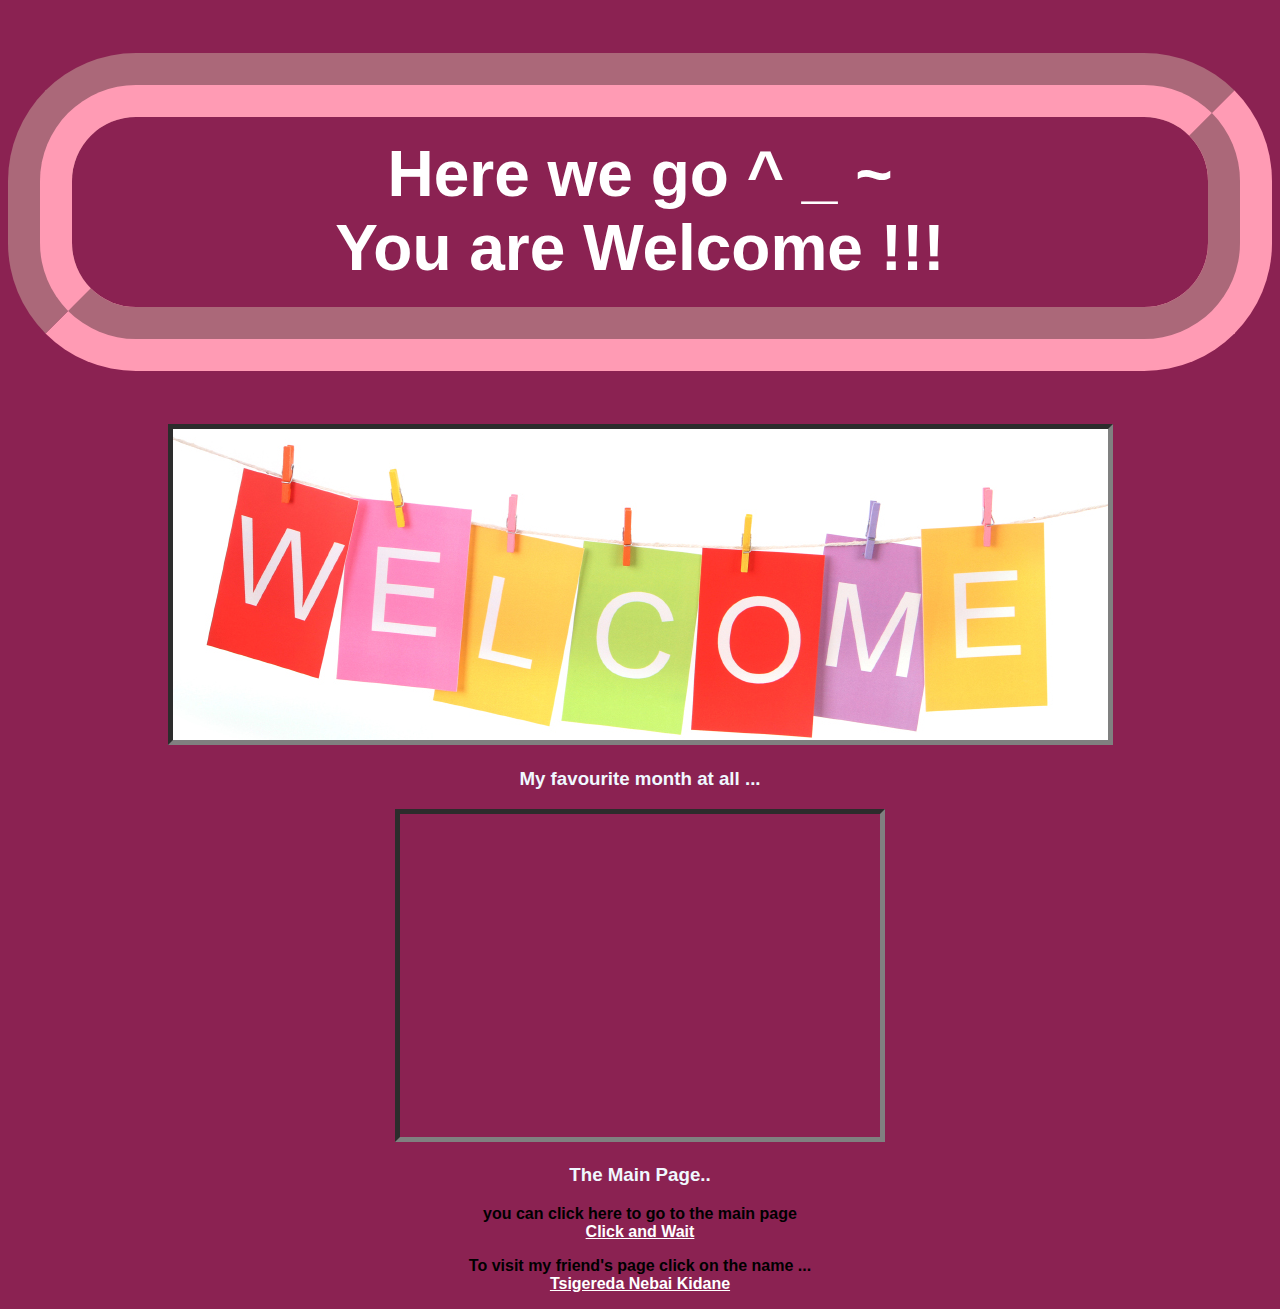
<file: index.html>
<!DOCTYPE html>
<html lang="en">
<head>

    <meta charset="UTF-8">
    <meta name="viewport" content="width=device-width, initial-scale=1.0">
     <link href="portfolio/css/style.css" rel="stylesheet" type="text/css">
    <title>Marwa Ahmad</title>
</head>
<body style="text-align: center">

 <header>
    
     <h2> Here we go ^ _ ~ <br>
         You are Welcome !!! </h2>
     
 </header>
 <img src="portfolio/images/welcome.jpg" alt="say welcome">
  
    <h3>My favourite month at all ...<br>  </h3>
  <p>
    <iframe src="https://giphy.com/embed/YTI8z6jRzCVJm" width="480" height="323" frameBorder="0" class="giphy-embed" allowFullScreen></iframe></p>
  <article>
   <header>
       <h3> The Main Page.. </h3>
   </header>
   <p> you can click  here to go to the main page<br>
       <a href="portfolio/index.html"> Click and Wait</a></p>
    
    <p> To visit my friend's page click on the name ... <br>
    <a href="../tsigereda-nebai-kidane/index.html">Tsigereda Nebai Kidane </a>
      </p>
      
   </article>
   
</body>
</html>
</file>
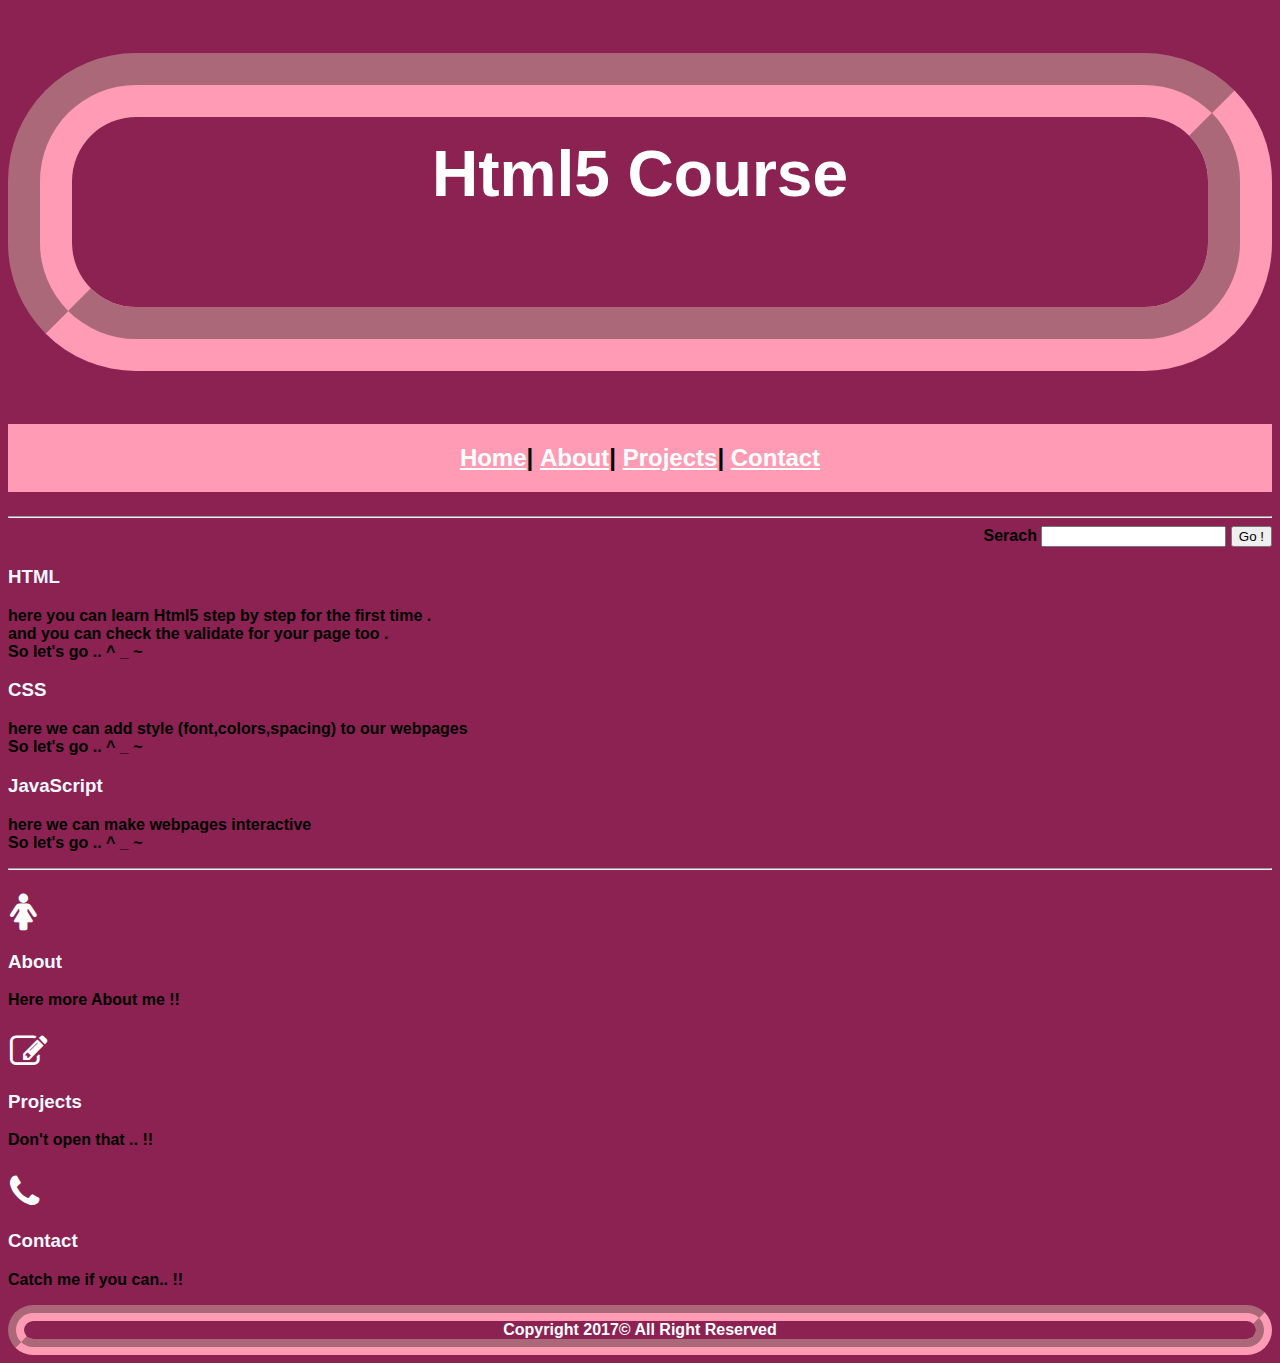
<file: portfolio/index.html>
<!DOCTYPE html>
<html lang="en">
<head>
    <meta charset="UTF-8">
    <meta name="viewport" content="width=device-width, initial-scale=1.0">
    <link href="css/style.css" rel="stylesheet" type="text/css">
    <title>portfolio | Marwa Ahmad</title>
</head>
<body>
    <header>
        <h2> Html5 Course</h2>
    </header>
    <nav>
        <ul>
            <li> <a href="index.html"> Home</a></li>
            <li> <a href="about/index.html">About</a></li>
            <li><a href="project/index.html">Projects</a></li> 
            <li><a href="contact/index.html">Contact</a></li>
        </ul>
    </nav><hr>
    <form style="text-align: right">
        <div>
            <label for="serach">Serach</label>
            <input type="text" id="search" name="searchbyid">
            <button type="button"> Go ! </button>
        </div>
    </form>
    <article>
        <header>
            <h3> HTML</h3>
        </header>
        <p> here you can learn Html5 step by step for the first time .<br>
        and you can check the validate for your page too . <br>
        So let's go  .. ^ _ ~ </p>
    </article>
      <article>
        <header>
            <h3> CSS</h3>
        </header>
        <p> here we can add style (font,colors,spacing) to our webpages<br>
         So let's go  .. ^ _ ~
        </p>
    </article>
      <article>
        <header>
            <h3> JavaScript</h3>
        </header>
        <p>  here we can make webpages interactive <br>
           So let's go  .. ^ _ ~
         </p>
    </article>
    <hr>
    <div class="col">
       <a href="about/index.html">
       <h3><i class="fa fa-female fa-2x" aria-hidden="true"></i><br>
       About</h3>
       <p> Here more About me !!</p>
       </a>
       </div>
       <div class="col">
       <a href="project/index.html">
       <h3><i class="fa fa-pencil-square-o fa-2x" aria-hidden="true"></i><br>
       Projects</h3>
       <p>Don't open that .. !!</p>
       </a>
       </div>
       <div class="col">
       <a href="contact/index.html">
       <h3><i class=" fa fa-phone fa-2x" aria-hidden="true"></i><br>
       Contact</h3>
       <p>Catch me if you can.. !!</p>
       </a>
       </div>       
    <footer>Copyright 2017© All Right Reserved</footer>
</body>
</html>
</file>
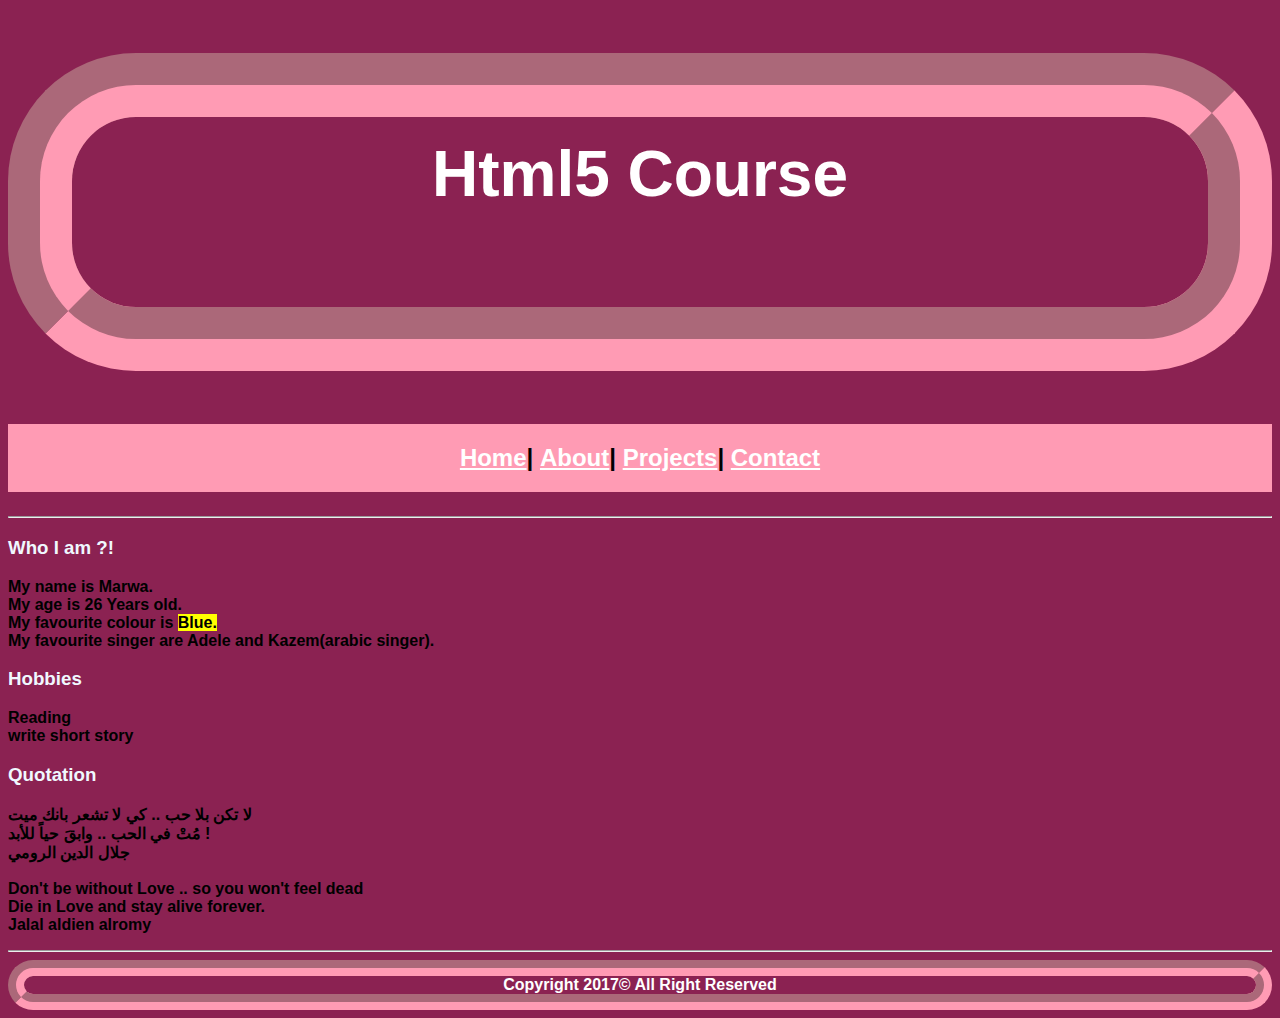
<file: portfolio/about/index.html>
<!DOCTYPE html>
<html lang="en">
<head>
    <meta charset="UTF-8">
    <meta name="viewport" content="width=device-width, initial-scale=1.0">
     <link href="../css/style.css" rel="stylesheet" type="text/css">
    <title>About | Marwa Ahmad</title>
</head>
<body>
    <header>
        <h2> Html5 Course</h2>
    </header>
    <nav>
        <ul>
            <li> <a href="../index.html"> Home</a></li>
            <li> <a href="index.html">About</a></li>
            <li><a href="../project/index.html">Projects</a></li> 
            <li><a href="../contact/index.html">Contact</a></li>
        </ul>
    </nav><hr>
    <article> 
    <header>
        <h3> Who I am ?!</h3>
    </header>
    <p>
        My name is Marwa. <br>
        My age is 26 Years old. <br>
        My favourite colour is <mark>Blue.</mark><br>
        My favourite singer are Adele and Kazem(arabic singer). <br>
    </p>
    </article>
    <article>
        <header>
            <h3> Hobbies</h3>
        </header>
         
            <p>
              Reading<br>
                write short story
            
        
    </p>
    </article>
    <article>
        <header>
            <h3>Quotation</h3>
        </header>
        <p>
            لا تكن بلا حب .. كي لا تشعر بانك ميت <br>
            مُتْ في الحب .. وابقَ حياً للأبد ! <br>
            <strong>            جلال الدين الرومي <br> <br></strong>
            Don't be without Love .. so you won't feel dead <br>
            Die in Love and stay alive forever.<br>
            <strong>  Jalal aldien alromy <br></strong>
            
        </p>
    </article>
    <hr>
    <footer>Copyright 2017© All Right Reserved</footer>
</body>
</html>
</file>
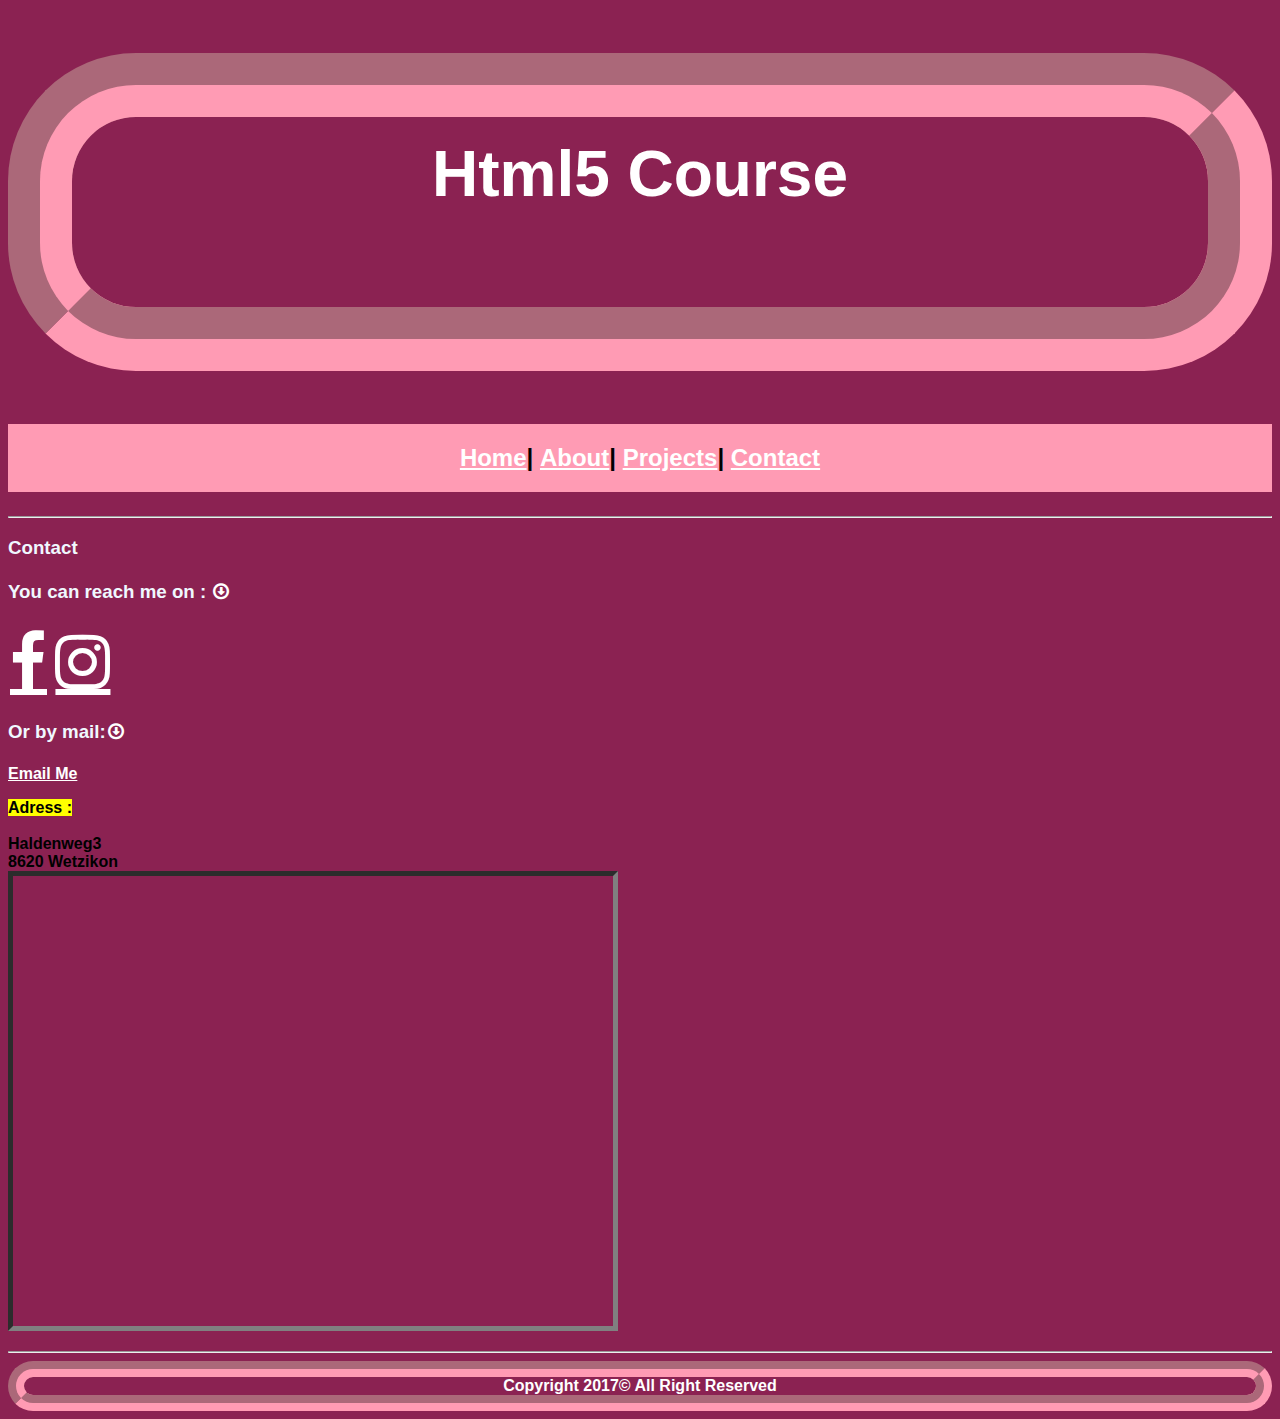
<file: portfolio/contact/index.html>
<!DOCTYPE html>
<html lang="en">
<head>
    <meta charset="UTF-8">
    <meta name="viewport" content="width=device-width, initial-scale=1.0">
     <link href="../css/style.css" rel="stylesheet" type="text/css">
    <title>contact | Marwa Ahmad</title>
</head>
<body>
    <header>
        <h2> Html5 Course</h2>
    </header>
    <nav>
        <ul>
            <li> <a href="../index.html"> Home</a></li>
            <li> <a href="../about/index.html">About</a></li>
            <li><a href="../project/index.html">Projects</a></li> 
            <li><a href="index.html">Contact</a></li>
        </ul>
    </nav><hr>
    <article>
       <header>
        <h3>Contact </h3>
        </header>
       <h3>You can reach me on : <i class="fa fa-arrow-circle-o-down" aria-hidden="true"></i>
</h3>
<a href="https://www.facebook.com/" class="fa fa-facebook fa-4x"></a>
<a href="https://www.instagram.com/" class="fa fa-instagram fa-4x"></a>
   <p>
       <h3>Or by mail:<i class="fa fa-arrow-circle-o-down" aria-hidden="true"></i></h3>
       <a href="mailto:youremailaddress">Email Me</a><br> 
          <p>
        <strong> <mark> Adress :</mark></strong>  <br><br>
          Haldenweg3<br>
          8620 Wetzikon<br>
          <iframe src="https://www.google.com/maps/embed?pb=!1m18!1m12!1m3!1d2704.2815959390787!2d8.781798815809482!3d47.328371579167204!2m3!1f0!2f0!3f0!3m2!1i1024!2i768!4f13.1!3m3!1m2!1s0x479abba2a93bc907%3A0xa07c2b13d2da0de2!2sHaldenweg+3%2C+8620+Wetzikon!5e0!3m2!1sen!2sch!4v1506936053009" width="600" height="450"  allowfullscreen ></iframe>
        </p>
   </p>
    </article>
    <hr>
    <footer>Copyright 2017© All Right Reserved</footer>
</body>
</html>
</file>
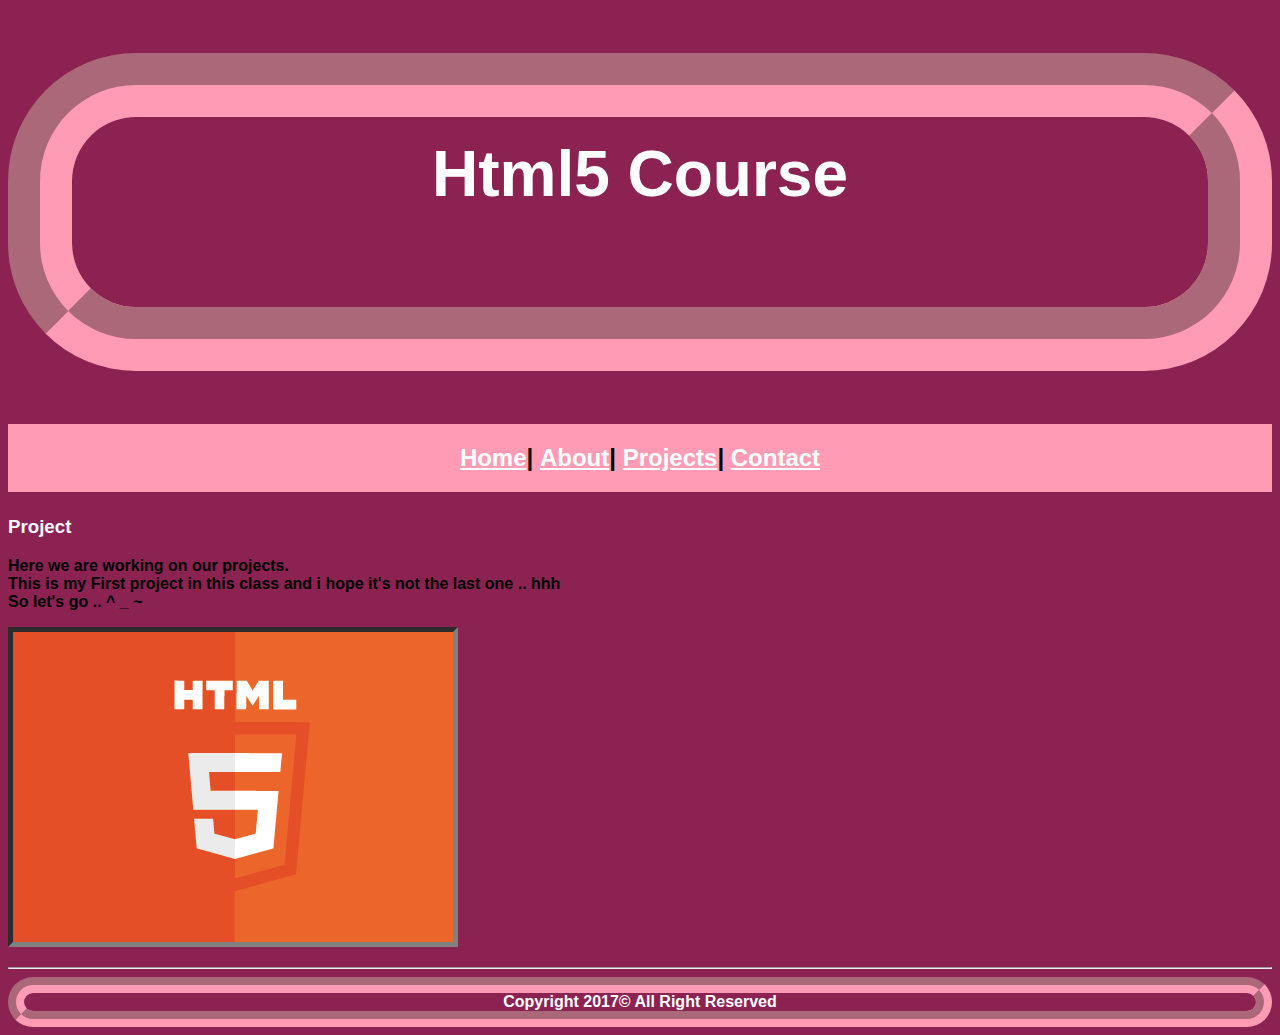
<file: portfolio/project/index.html>
<!DOCTYPE html>
<html lang="en">
<head>
    <meta charset="UTF-8">
    <meta name="viewport" content="width=device-width, initial-scale=1.0">
     <link href="../css/style.css" rel="stylesheet" type="text/css">
    <title>Project | Marwa Ahmad</title>
</head>
<body>
    <header>
        <h2> Html5 Course</h2>
    </header>
    <nav>
        <ul>
            <li> <a href="../index.html"> Home</a></li>
            <li> <a href="../about/index.html">About</a></li>
            <li><a href="index.html">Projects</a></li> 
            <li><a href="../contact/index.html">Contact</a></li>
        </ul>
    </nav>
  <article>
      <header>
          <h3> Project</h3>
      </header>
      <p>
          Here we are working on our projects.<br>
          This is my First project in this class and i hope it's not the last one .. hhh<br>
          <strong> So let's go  .. ^ _ ~</strong>
      </p>
  </article>
   <p>
 <picture>
  <source 
    media="(min-width: 650px)"
    srcset="../images/html.png">
  <source 
    media="(min-width: 465px)"
    srcset="../images/css.jpg">
  <img 
    src="../images/java.png" 
    alt="Java script">
</picture>
  </p>
    <hr>
     <footer>Copyright 2017© All Right Reserved</footer>
</body>
</html>
</file>
<file: portfolio/css/style.css>
@import url('https://fonts.googleapis.com/css?family=Indie+Flower');
@import url(../font-awesome/css/font-awesome.css);
html {
 font-family: 'Josefin Sans', sans-serif;
    font-weight: bolder;
    font-size: 100%;
    
}
body {
   background-color:rgb(139,34,82);
}
footer {
    color:white;
     text-align: center;
    border:groove 1em rgb(255,155,180);
    border-radius: 2em;
    background-color: rgb(139.34.82);
}
header h2 {
    font-size: 64px; padding: 20px;
    color:white; text-align: center;
    border: groove 1em rgb(255,155,180);  
    border-radius: 2em;
    height: 150px;
    background-color:rgb(139,34,82);
}
/*  for the header link*/
a:link{
    color:white;
}
a:visited{
    color:black;
}
a:hover{
    color:blue;
}
a:active{
    color:aqua;
}

h3{
    color:aliceblue;
}
img {border: 5px inset grey ;}
 p iframe {border: 5px inset grey ;}
nav  { font-size: 24px;
    
     background-color: rgb(255,155,180);
}
nav ul {
    
    padding: 20px;
    text-align: center;
}
nav ul li {
    
    display: inline;
}
nav ul li:after {
    content: "|";
}
nav ul li:last-child:after{
    content: " ";
}

}
.col {
    border: 1px solid #000;
    padding: 20px;
    margin: 10px 0;
    text-align: center;
    max-width: 250px;
    display: inline;

}
.col:hover {
    box-shadow: 10px 10px 38px 0px rgba(0,0,0,0.45);
}
.col a{
    color: black;
    text-decoration: none;
}
.col i{
    margin-bottom: 20px;
}
.fa{
    padding: :20px;
    text-align: center;
    margin: 5px 2px;
    border-radius: 50%;
    color: white;
}

/*media*/
	
     @media screen and (max-width : 500px) {
nav ul li {
    display:block;
    }
        
         .col{display: block;}

}
</file>
